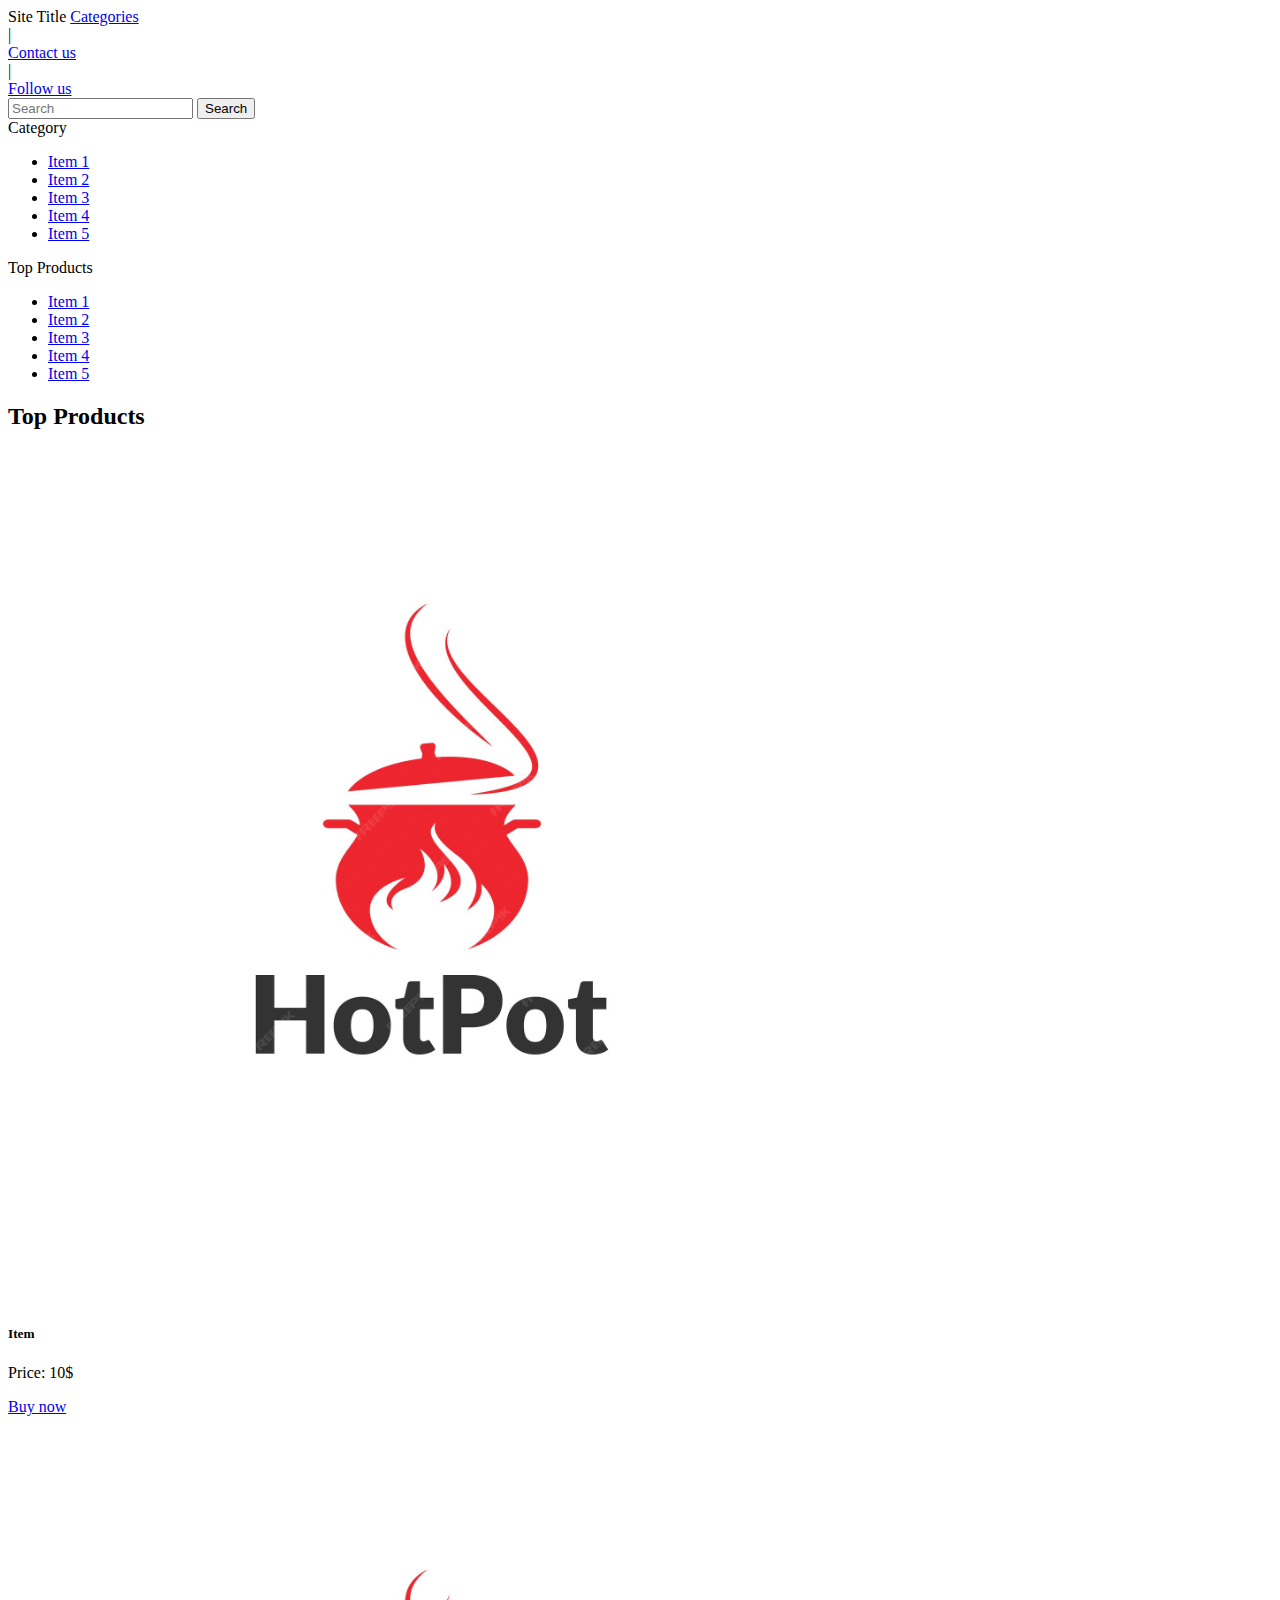
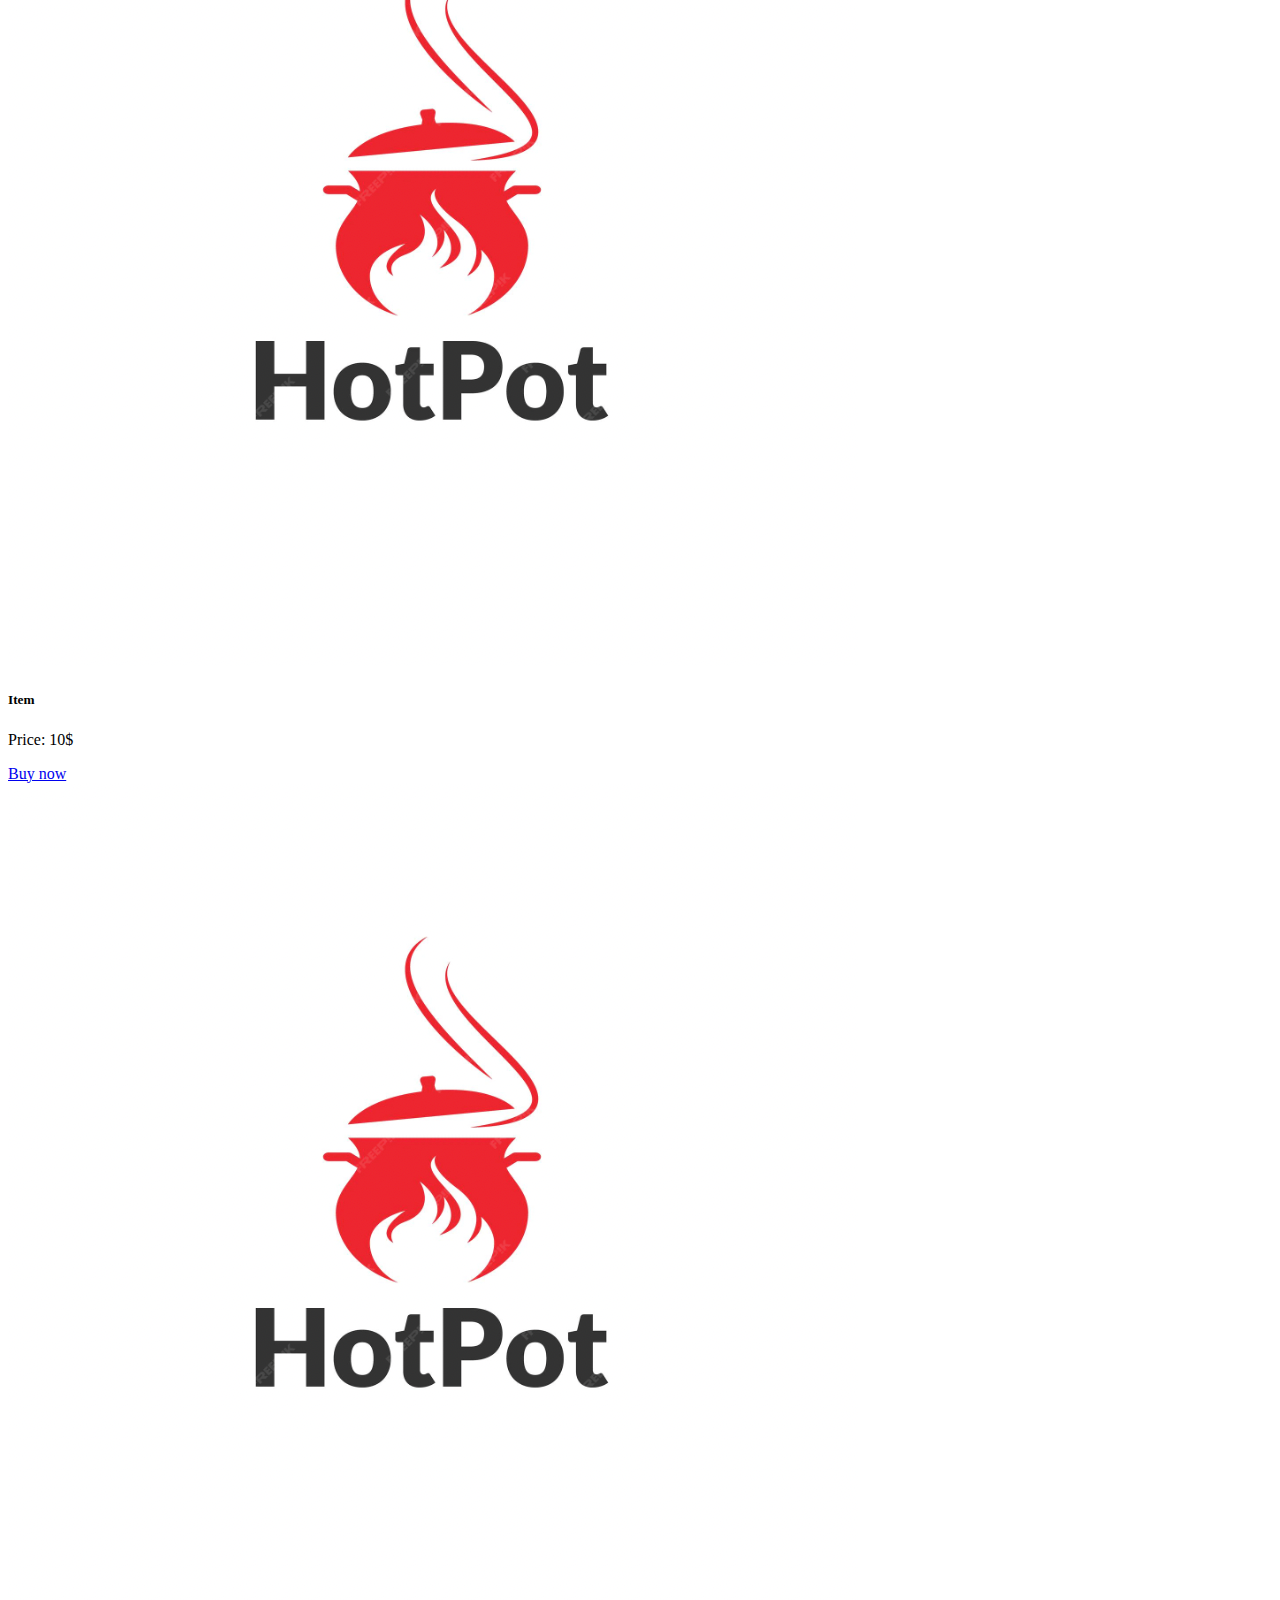
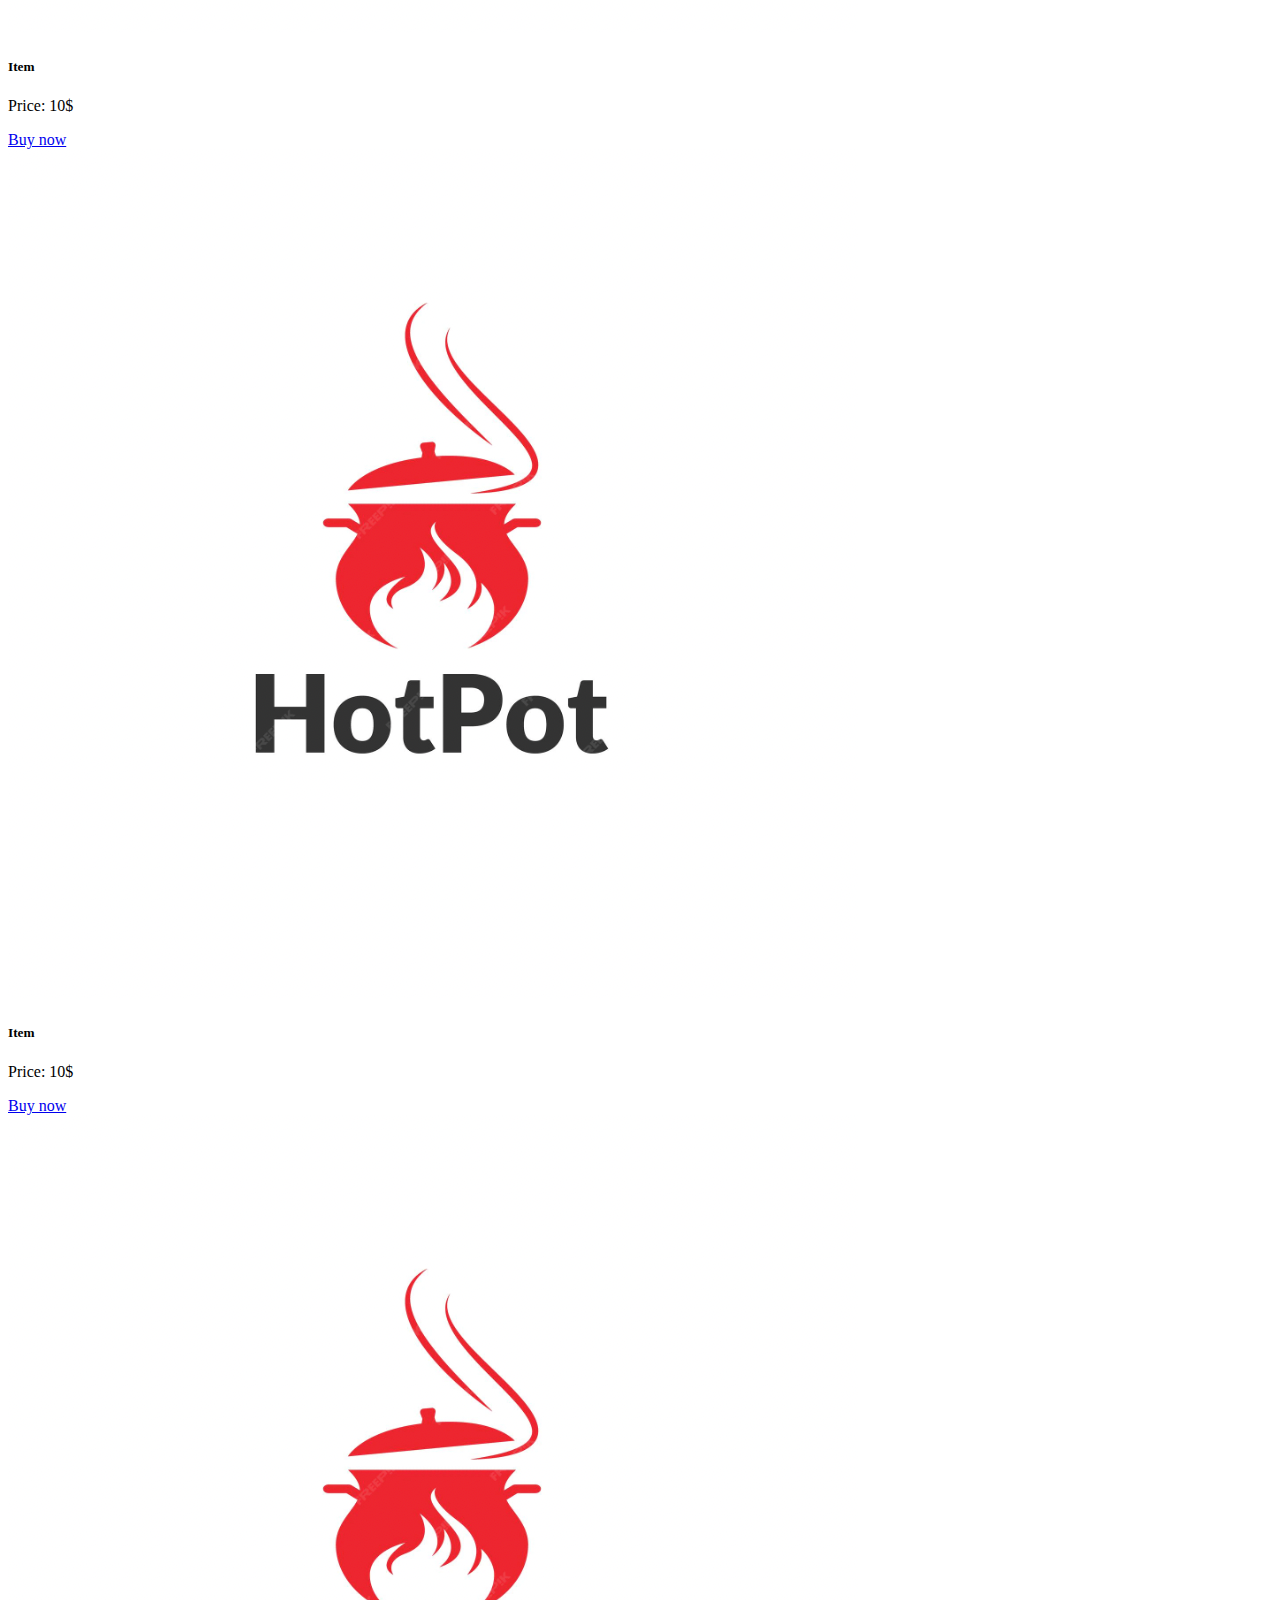
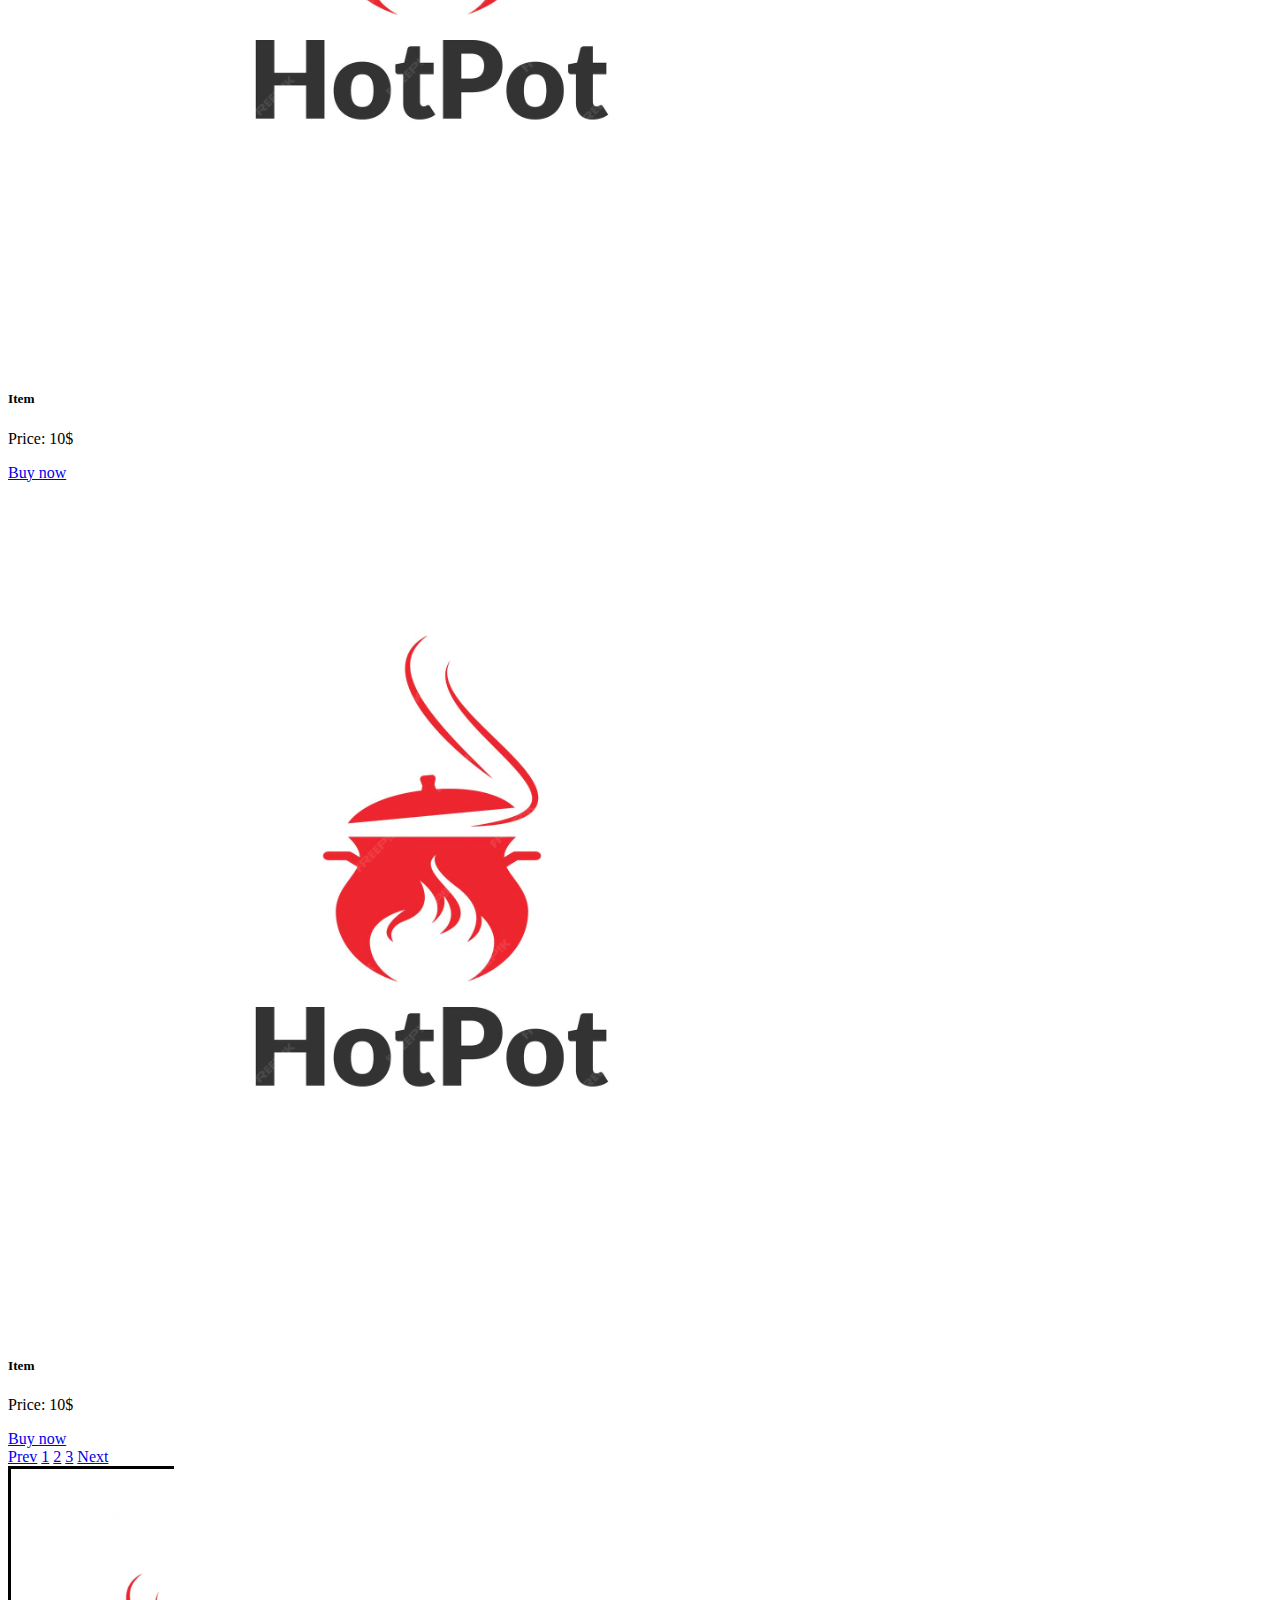
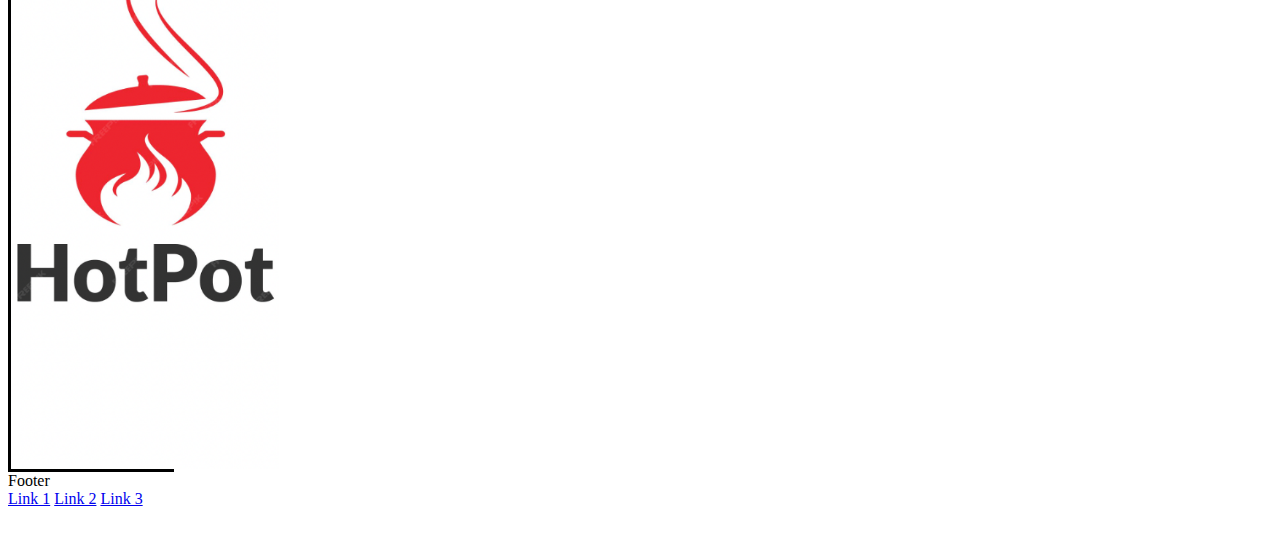
<file: lab2/phan1_bai1/index.html>
<!doctype html>
<html lang="en">
  <head>
    <meta charset="utf-8">
    <meta name="viewport" content="width=device-width, initial-scale=1">
    <title>lab2</title>
    <link href="https://cdn.jsdelivr.net/npm/bootstrap@5.2.3/dist/css/bootstrap.min.css" rel="stylesheet" integrity="sha384-rbsA2VBKQhggwzxH7pPCaAqO46MgnOM80zW1RWuH61DGLwZJEdK2Kadq2F9CUG65" crossorigin="anonymous">
  </head>

  <body>
    <div class="container">
        <div class="row">
            <div class="container-fluid">
                <nav class="navbar bg-primary">
                    <div class="container-fluid">
                      <a class="navbar-brand text-bg-primary h1">Site Title</a>
                      <a class="link text-bg-primary" href="#">Categories</a>
                      <div>|</div>
                      <a class="link text-bg-primary" href="#">Contact us</a>
                      <div>|</div>
                      <a class="link text-bg-primary" href="#">Follow us</a>
                      <form class="d-flex" role="search">
                        <input class="form-control me-2" type="search" placeholder="Search" aria-label="Search">
                        <button class="btn btn-outline-success" type="submit">Search</button>
                      </form>
                    </div>
                  </nav>
            </div>
        </div>
        <div class="row">
            <div class="col-2 bg-light">
                <div class="text-bg-secondary d-flex justify-content-center">
                    <div>Category</div>
                </div>
                <ul class="navbar-nav">
                    <li class="nav-item">
                        <a class="nav-link" href="#">Item 1</a>
                    </li>
                    <li class="nav-item">
                        <a class="nav-link" href="#">Item 2</a>
                    </li>
                    <li class="nav-item">
                        <a class="nav-link" href="#">Item 3</a>
                    </li>
                    <li class="nav-item">
                        <a class="nav-link" href="#">Item 4</a>
                    </li>
                    <li class="nav-item">
                        <a class="nav-link" href="#">Item 5</a>
                    </li>
                </ul>
                <div class="text-bg-secondary d-flex justify-content-center">
                    <div>Top Products</div>
                </div>
                <ul class="navbar-nav">
                    <li class="nav-item">
                        <a class="nav-link" href="#">Item 1</a>
                    </li>
                    <li class="nav-item">
                        <a class="nav-link" href="#">Item 2</a>
                    </li>
                    <li class="nav-item">
                        <a class="nav-link" href="#">Item 3</a>
                    </li>
                    <li class="nav-item">
                        <a class="nav-link" href="#">Item 4</a>
                    </li>
                    <li class="nav-item">
                        <a class="nav-link" href="#">Item 5</a>
                    </li>
                </ul>
            </div>
            <div class="col-8">
                <div class="container">
                    <h2>Top Products</h2>
                    <div class="row row-cols-2 row-cols-md-3 row-cols-lg-4 g-2">
                        <div class="col">
                            <div class="card" style="max-width: 10rem;">
                                <img src="ref/product.png" class="card-img-top" alt="This is a product">
                                <div class="card-body">
                                  <h5 class="card-title">Item</h5>
                                  <p class="card-text">Price: 10$</p>
                                  <a href="#" class="btn btn-primary">Buy now</a>
                                </div>
                              </div>
                        </div>

                        <div class="col">
                            <div class="card" style="max-width: 10rem;">
                                <img src="ref/product.png" class="card-img-top" alt="This is a product">
                                <div class="card-body">
                                  <h5 class="card-title">Item</h5>
                                  <p class="card-text">Price: 10$</p>
                                  <a href="#" class="btn btn-primary">Buy now</a>
                                </div>
                              </div>
                        </div>

                        <div class="col">
                            <div class="card" style="max-width: 10rem;">
                                <img src="ref/product.png" class="card-img-top" alt="This is a product">
                                <div class="card-body">
                                  <h5 class="card-title">Item</h5>
                                  <p class="card-text">Price: 10$</p>
                                  <a href="#" class="btn btn-primary">Buy now</a>
                                </div>
                              </div>
                        </div>

                        <div class="col">
                            <div class="card" style="max-width: 10rem;">
                                <img src="ref/product.png" class="card-img-top" alt="This is a product">
                                <div class="card-body">
                                  <h5 class="card-title">Item</h5>
                                  <p class="card-text">Price: 10$</p>
                                  <a href="#" class="btn btn-primary">Buy now</a>
                                </div>
                              </div>
                        </div>

                        <div class="col">
                            <div class="card" style="max-width: 10rem;">
                                <img src="ref/product.png" class="card-img-top" alt="This is a product">
                                <div class="card-body">
                                  <h5 class="card-title">Item</h5>
                                  <p class="card-text">Price: 10$</p>
                                  <a href="#" class="btn btn-primary">Buy now</a>
                                </div>
                              </div>
                        </div>

                        <div class="col">
                            <div class="card" style="max-width: 10rem;">
                                <img src="ref/product.png" class="card-img-top" alt="This is a product">
                                <div class="card-body">
                                  <h5 class="card-title">Item</h5>
                                  <p class="card-text">Price: 10$</p>
                                  <a href="#" class="btn btn-primary">Buy now</a>
                                </div>
                              </div>
                        </div>
                    </div>
                </div>
                
                <div class="container d-flex justify-content-end">
                    <div class="btn-group ">
                        <a href="#" class="btn btn-secondary">Prev</a>
                        <a href="#" class="btn btn-secondary active" aria-current="page">1</a>
                        <a href="#" class="btn btn-secondary">2</a>
                        <a href="#" class="btn btn-secondary">3</a>
                        <a href="#" class="btn btn-secondary">Next</a>
                    </div>
                </div>
            </div>
            <div class="col" style="width: 160px; height:600px; border:solid;">
                <img src="ref/ad.png" class="img-fluid" alt="This is an ad" style="height:100%; width:auto;">
            </div>
        </div>
        <div class="row text-bg-light d-flex justify-content-center" style="min-height: 5rem;">
            Footer
            <div class="container d-flex justify-content-center">
                <a href="#" class="btn btn-link active" aria-current="page">Link 1</a>
                <a href="#" class="btn btn-link">Link 2</a>
                <a href="#" class="btn btn-link">Link 3</a>
            </div>
        </div>
    </div>


    <script src="https://cdn.jsdelivr.net/npm/bootstrap@5.2.3/dist/js/bootstrap.bundle.min.js" integrity="sha384-kenU1KFdBIe4zVF0s0G1M5b4hcpxyD9F7jL+jjXkk+Q2h455rYXK/7HAuoJl+0I4" crossorigin="anonymous"></script>
  </body>
</html>
</file>
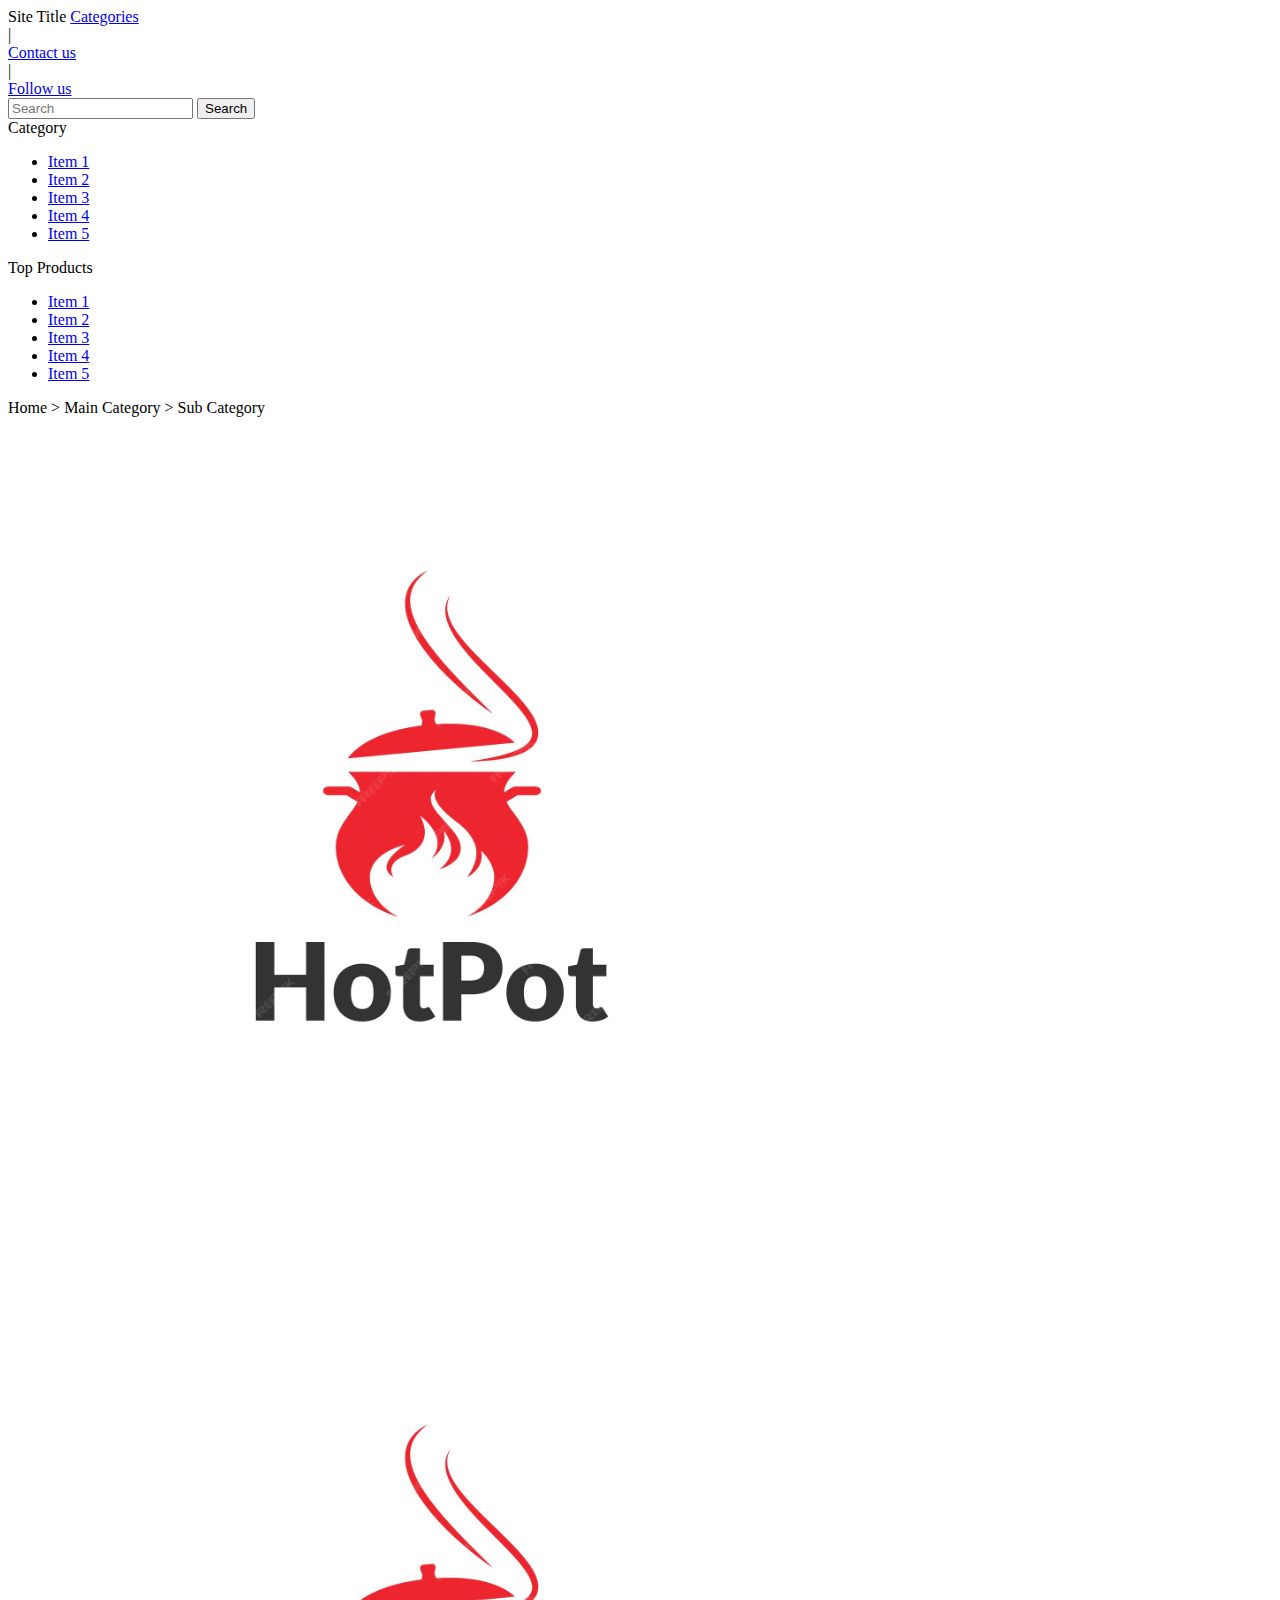
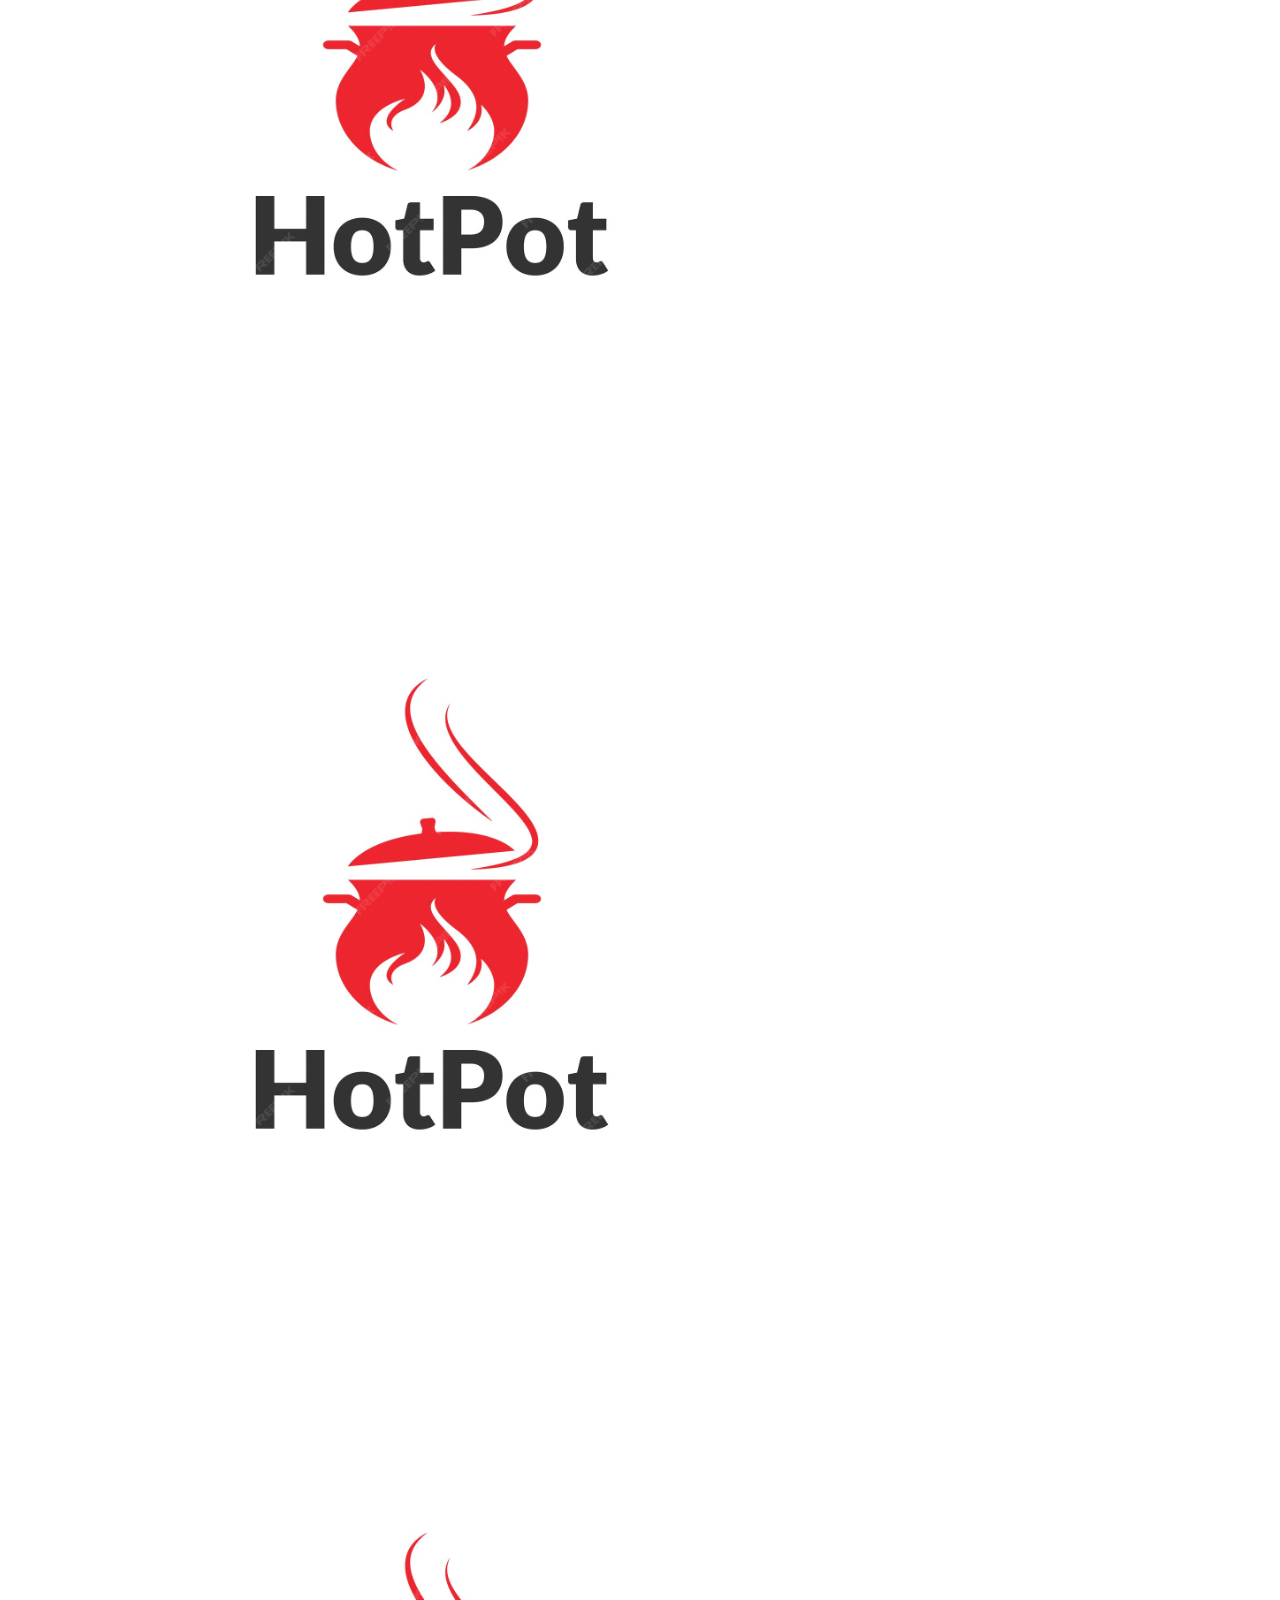
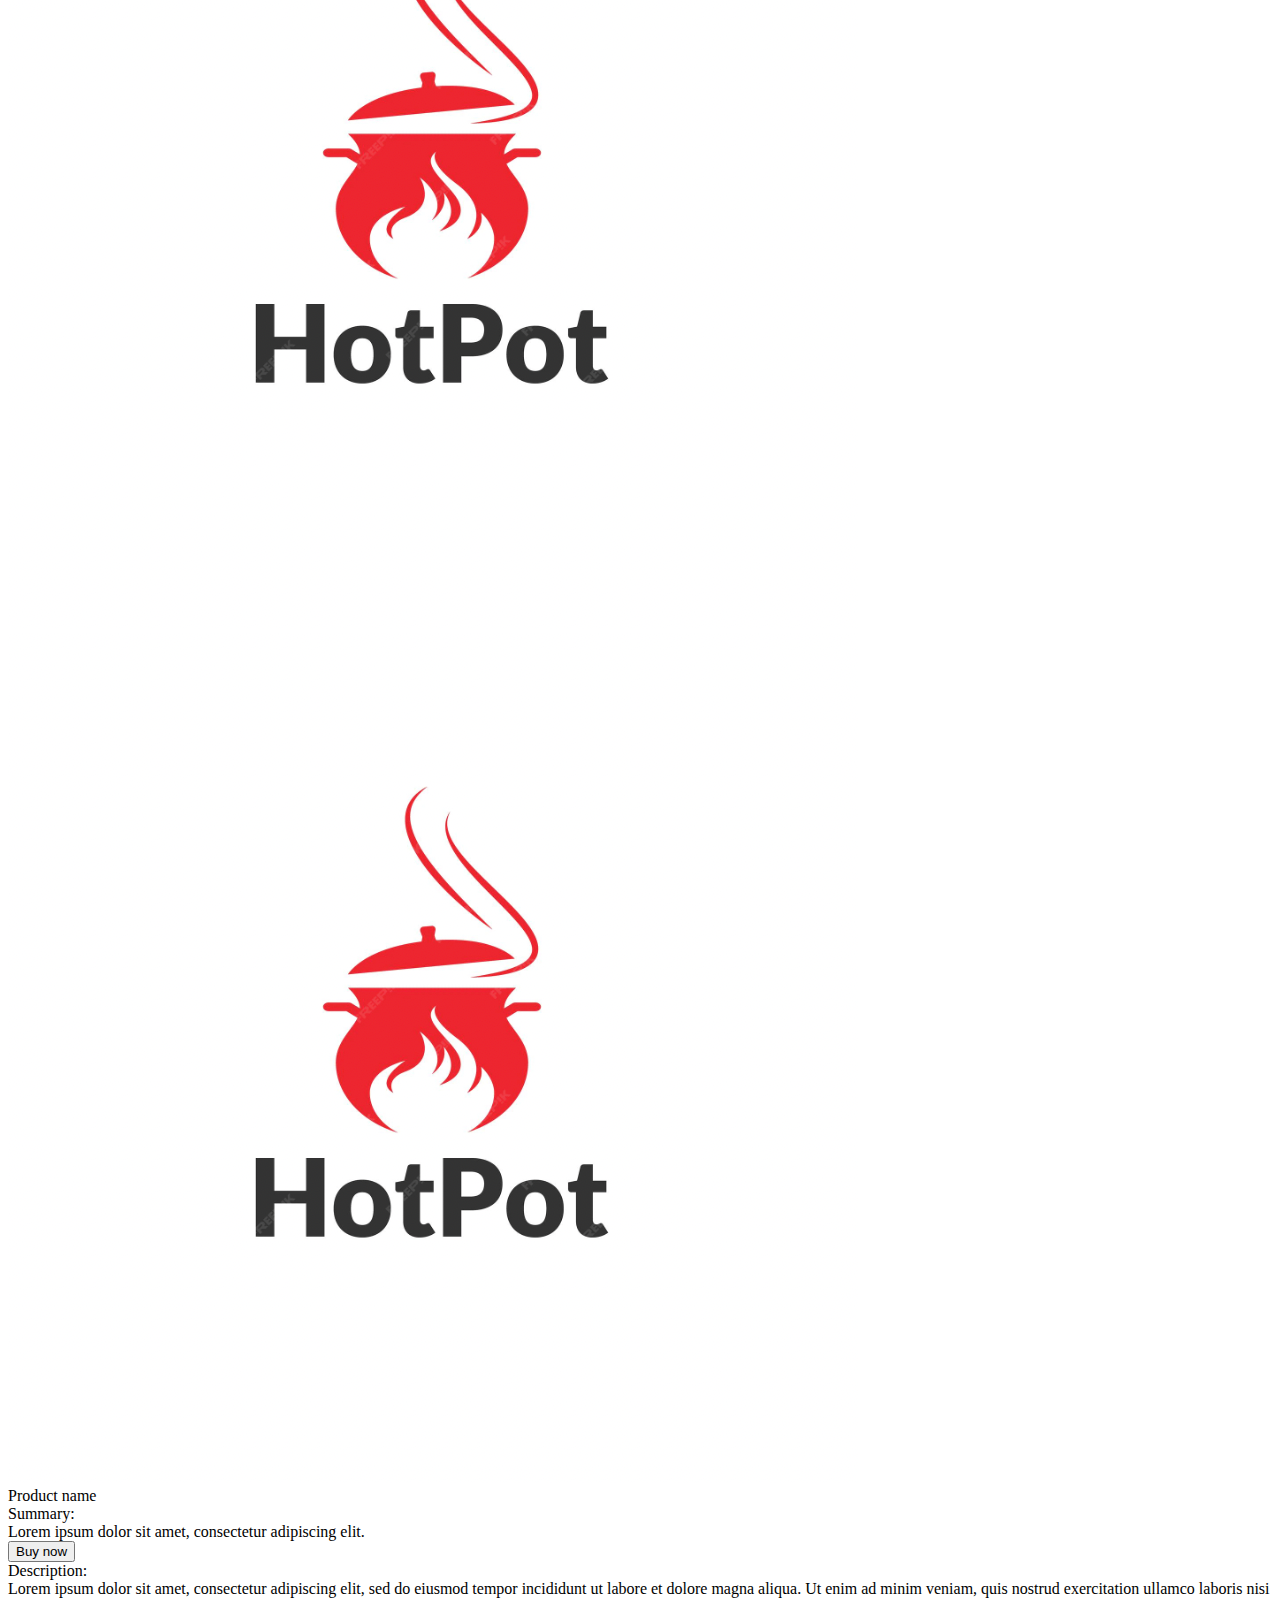
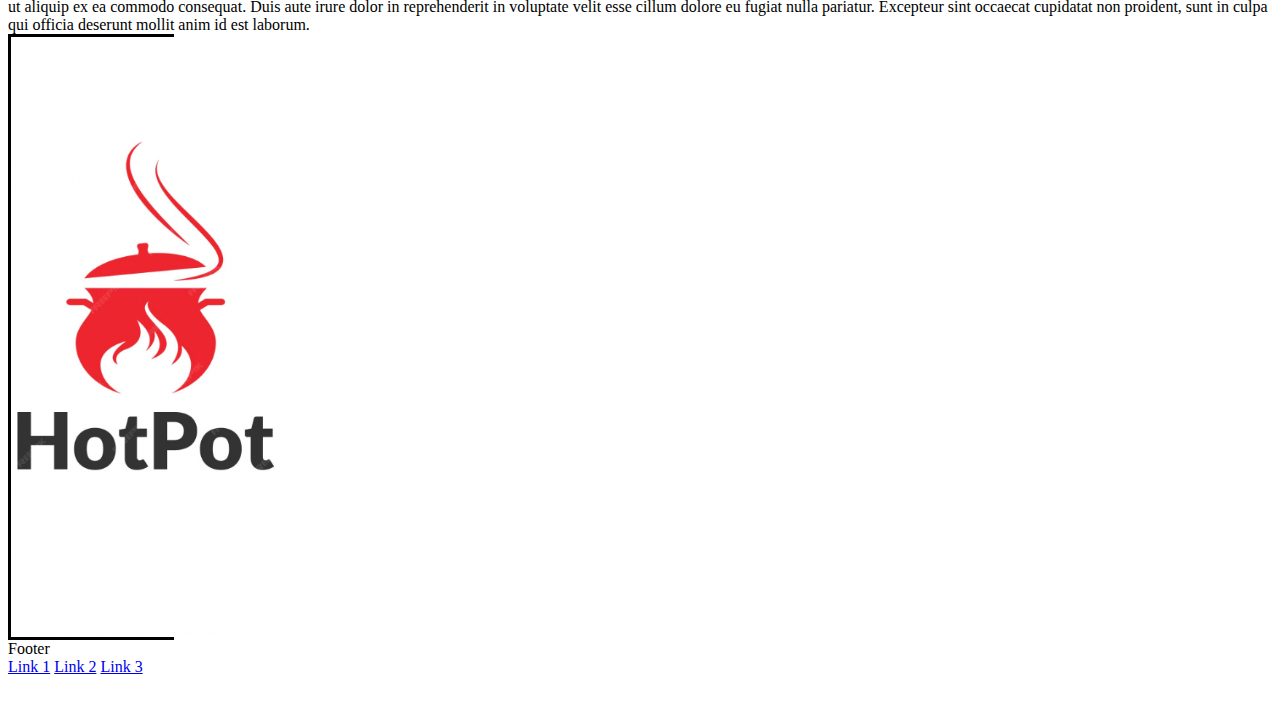
<file: lab2/phan1_bai2/index.html>
<!doctype html>
<html lang="en">
  <head>
    <meta charset="utf-8">
    <meta name="viewport" content="width=device-width, initial-scale=1">
    <title>lab2</title>
    <link href="https://cdn.jsdelivr.net/npm/bootstrap@5.2.3/dist/css/bootstrap.min.css" rel="stylesheet" integrity="sha384-rbsA2VBKQhggwzxH7pPCaAqO46MgnOM80zW1RWuH61DGLwZJEdK2Kadq2F9CUG65" crossorigin="anonymous">
  </head>

  <body>
    <div class="container">
        <div class="row">
            <div class="container-fluid">
                <nav class="navbar bg-primary">
                    <div class="container-fluid">
                      <a class="navbar-brand text-bg-primary h1">Site Title</a>
                      <a class="link text-bg-primary" href="#">Categories</a>
                      <div>|</div>
                      <a class="link text-bg-primary" href="#">Contact us</a>
                      <div>|</div>
                      <a class="link text-bg-primary" href="#">Follow us</a>
                      <form class="d-flex" role="search">
                        <input class="form-control me-2" type="search" placeholder="Search" aria-label="Search">
                        <button class="btn btn-outline-success" type="submit">Search</button>
                      </form>
                    </div>
                  </nav>
            </div>
        </div>
        <div class="row">
            <div class="col-2 bg-light">
                <div class="text-bg-secondary d-flex justify-content-center">
                    <div>Category</div>
                </div>
                <ul class="navbar-nav">
                    <li class="nav-item">
                        <a class="nav-link" href="#">Item 1</a>
                    </li>
                    <li class="nav-item">
                        <a class="nav-link" href="#">Item 2</a>
                    </li>
                    <li class="nav-item">
                        <a class="nav-link" href="#">Item 3</a>
                    </li>
                    <li class="nav-item">
                        <a class="nav-link" href="#">Item 4</a>
                    </li>
                    <li class="nav-item">
                        <a class="nav-link" href="#">Item 5</a>
                    </li>
                </ul>
                <div class="text-bg-secondary d-flex justify-content-center">
                    <div>Top Products</div>
                </div>
                <ul class="navbar-nav">
                    <li class="nav-item">
                        <a class="nav-link" href="#">Item 1</a>
                    </li>
                    <li class="nav-item">
                        <a class="nav-link" href="#">Item 2</a>
                    </li>
                    <li class="nav-item">
                        <a class="nav-link" href="#">Item 3</a>
                    </li>
                    <li class="nav-item">
                        <a class="nav-link" href="#">Item 4</a>
                    </li>
                    <li class="nav-item">
                        <a class="nav-link" href="#">Item 5</a>
                    </li>
                </ul>
            </div>
            <div class="col-8">
                <div class="container">
                    <div class="row">
                        Home > Main Category > Sub Category
                    </div>

                    <div class="row">
                        <div class="col">
                            <div class="row">
                                <img src="ref/product.png" class="img-fluid border" alt="This is a product">
                            </div>

                            <div class="row">
                                <div class="col">
                                    <img src="ref/product.png" class="img-fluid border" alt="This is a product">
                                </div>
                                <div class="col">
                                    <img src="ref/product.png" class="img-fluid border" alt="This is a product">
                                </div>
                                <div class="col">
                                    <img src="ref/product.png" class="img-fluid border" alt="This is a product">
                                </div>
                                <div class="col">
                                    <img src="ref/product.png" class="img-fluid border" alt="This is a product">
                                </div>
                            </div>
                        </div>

                        <div class="col border">
                            <div class="h3">Product name</div>
                            <div class="h6">Summary:</div>
                            <div>Lorem ipsum dolor sit amet, consectetur adipiscing elit.</div>
                            <div class="container d-flex justify-content-center position-relative bottom-0">
                                <button class="btn btn-primary">Buy now</button>
                            </div>
                        </div>
                    </div>

                    <div class="row">
                        <div class="h2">Description:</div>
                        <div>Lorem ipsum dolor sit amet, consectetur adipiscing elit, sed do eiusmod tempor incididunt ut labore et dolore magna aliqua. Ut enim ad minim veniam, quis nostrud exercitation ullamco laboris nisi ut aliquip ex ea commodo consequat. Duis aute irure dolor in reprehenderit in voluptate velit esse cillum dolore eu fugiat nulla pariatur. Excepteur sint occaecat cupidatat non proident, sunt in culpa qui officia deserunt mollit anim id est laborum.
                        </div>
                    </div>
                </div>
            </div>
            <div class="col" style="width: 160px; height:600px; border:solid;">
                <img src="ref/ad.png" class="img-fluid" alt="This is an ad" style="height:100%; width:auto;">
            </div>
        </div>
        <div class="row text-bg-light d-flex justify-content-center" style="min-height: 5rem;">
            Footer
            <div class="container d-flex justify-content-center">
                <a href="#" class="btn btn-link active" aria-current="page">Link 1</a>
                <a href="#" class="btn btn-link">Link 2</a>
                <a href="#" class="btn btn-link">Link 3</a>
            </div>
        </div>
    </div>


    <script src="https://cdn.jsdelivr.net/npm/bootstrap@5.2.3/dist/js/bootstrap.bundle.min.js" integrity="sha384-kenU1KFdBIe4zVF0s0G1M5b4hcpxyD9F7jL+jjXkk+Q2h455rYXK/7HAuoJl+0I4" crossorigin="anonymous"></script>
  </body>
</html>
</file>
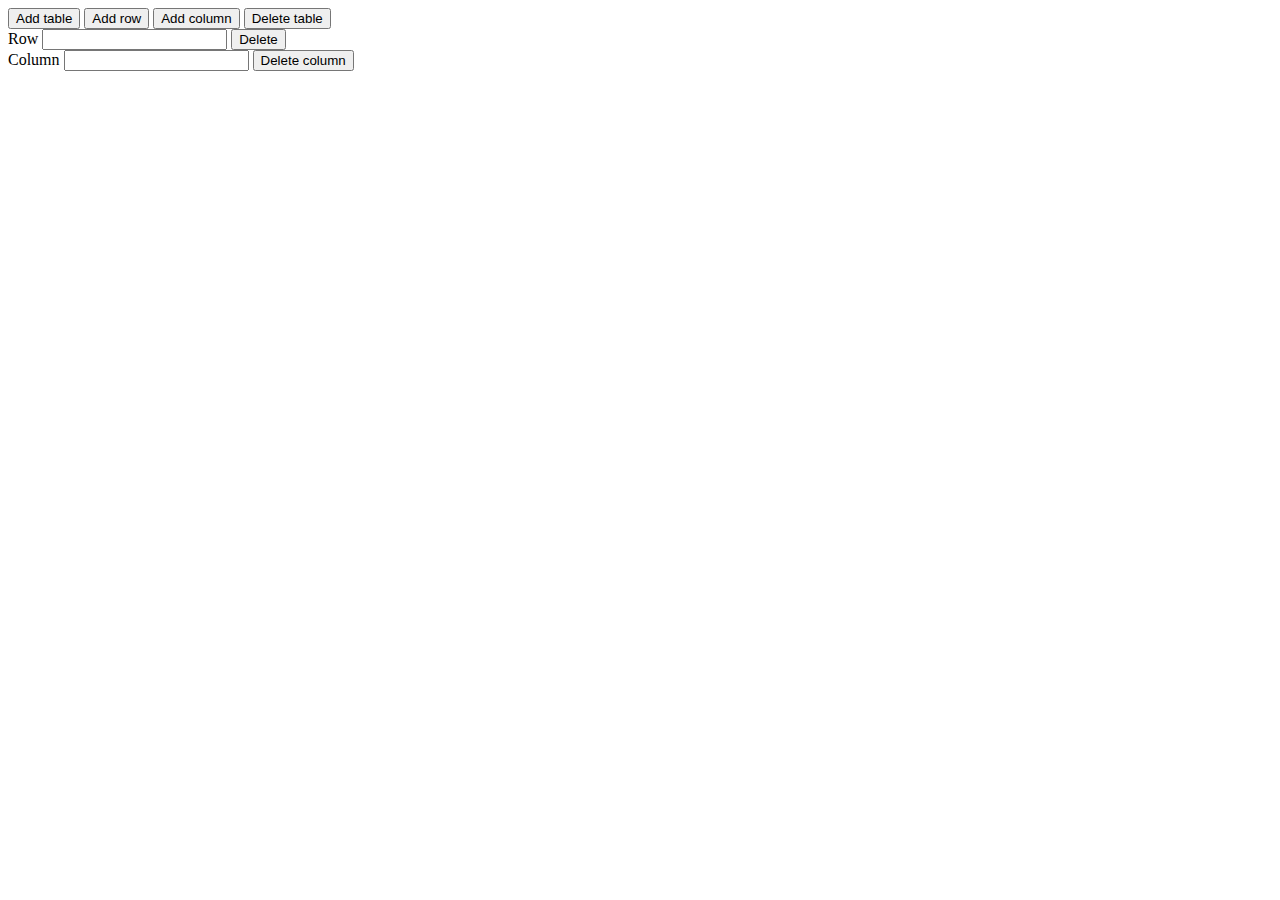
<file: lab2/phan2_bai1/index.html>
<!doctype html>
<html lang="en">
  <head>
    <meta charset="utf-8">
    <meta name="viewport" content="width=device-width, initial-scale=1">
    <title>lab2</title>
    <link href="https://cdn.jsdelivr.net/npm/bootstrap@5.2.3/dist/css/bootstrap.min.css" rel="stylesheet" integrity="sha384-rbsA2VBKQhggwzxH7pPCaAqO46MgnOM80zW1RWuH61DGLwZJEdK2Kadq2F9CUG65" crossorigin="anonymous">
    <style>
        table, th, td {
            border: 1px solid black;
            border-collapse: collapse;
        }
        th, td {
            padding: 8px;
        }
    </style>
</head>

  <body>
    <div class="container">
        <div>
            <button class="btn btn-primary" onclick="createTable()">Add table</button>
            <button class="btn btn-primary" onclick="addRow()">Add row</button>
            <button class="btn btn-primary" onclick="addColumn()">Add column</button>
            <button class="btn btn-primary" onclick="deleteTable()">Delete table</button>
            <div class="input-group">
                <span class="input-group-text" id="basic-addon1">Row</span>
                <input type="text" id="rowIndex">
                <button class="btn btn-primary" onclick="deleteRow()">Delete</button>
            </div>
            <div class="input-group">
                <span class="input-group-text" id="basic-addon1">Column</span>
                <input type="text" id="colIndex">
                <button class="btn btn-primary" onclick="deleteColumn()">Delete column</button>
            </div>    
            
            
        </div>
        <div class="row" id="table-container">
        </div>
    </div>

    <script src="https://cdn.jsdelivr.net/npm/bootstrap@5.2.3/dist/js/bootstrap.bundle.min.js" integrity="sha384-kenU1KFdBIe4zVF0s0G1M5b4hcpxyD9F7jL+jjXkk+Q2h455rYXK/7HAuoJl+0I4" crossorigin="anonymous"></script>
    <script type="text/javascript">
        let table;
        function createTable() {
            deleteTable();
            
            table = document.createElement('table');
            for (let i = 0; i < 2; i++) {
                const row = table.insertRow();
                for (let j = 0; j < 2; j++) {
                    const cell = row.insertCell();
                }
            }

            document.getElementById('table-container').appendChild(table);
        }

        function deleteTable() {
            const tableContainer = document.getElementById('table-container');
            tableContainer.innerHTML = '';
            table = null;
        }

        function addRow() {
            if (!table) {
                alert('Create a table first!');
                return;
            }

            const row = table.insertRow();
            const colCount = table.rows[0].cells.length;
            for (let i = 0; i < colCount; i++) {
                const cell = row.insertCell();
            }
        }

        function addColumn() {
            if (!table) {
                alert('Create a table first!');
                return;
            }

            for (let i = 0; i < table.rows.length; i++) {
                const cell = table.rows[i].insertCell();
            }
        }

    function deleteRow() {
        if (!table) {
            alert('Create a table first!');
            return;
        }

        const rowIndex = parseInt(document.getElementById('rowIndex').value);
        if (isNaN(rowIndex) || rowIndex < 1 || rowIndex > table.rows.length) {
            alert('Invalid row index');
            return;
        }

        table.deleteRow(rowIndex - 1);
    }

    function deleteColumn() {
        if (!table) {
            alert('Create a table first!');
            return;                     
        }

        const colIndex = parseInt(document.getElementById('colIndex').value);
        if (isNaN(colIndex) || colIndex < 1 || colIndex > table.rows[0].cells.length) {
            alert('Invalid column index');
            return;
        }

        for (let i = 0; i < table.rows.length; i++) {
            table.rows[i].deleteCell(colIndex - 1);
        }
    }                       
    </script>
  </body>
</html>
</file>
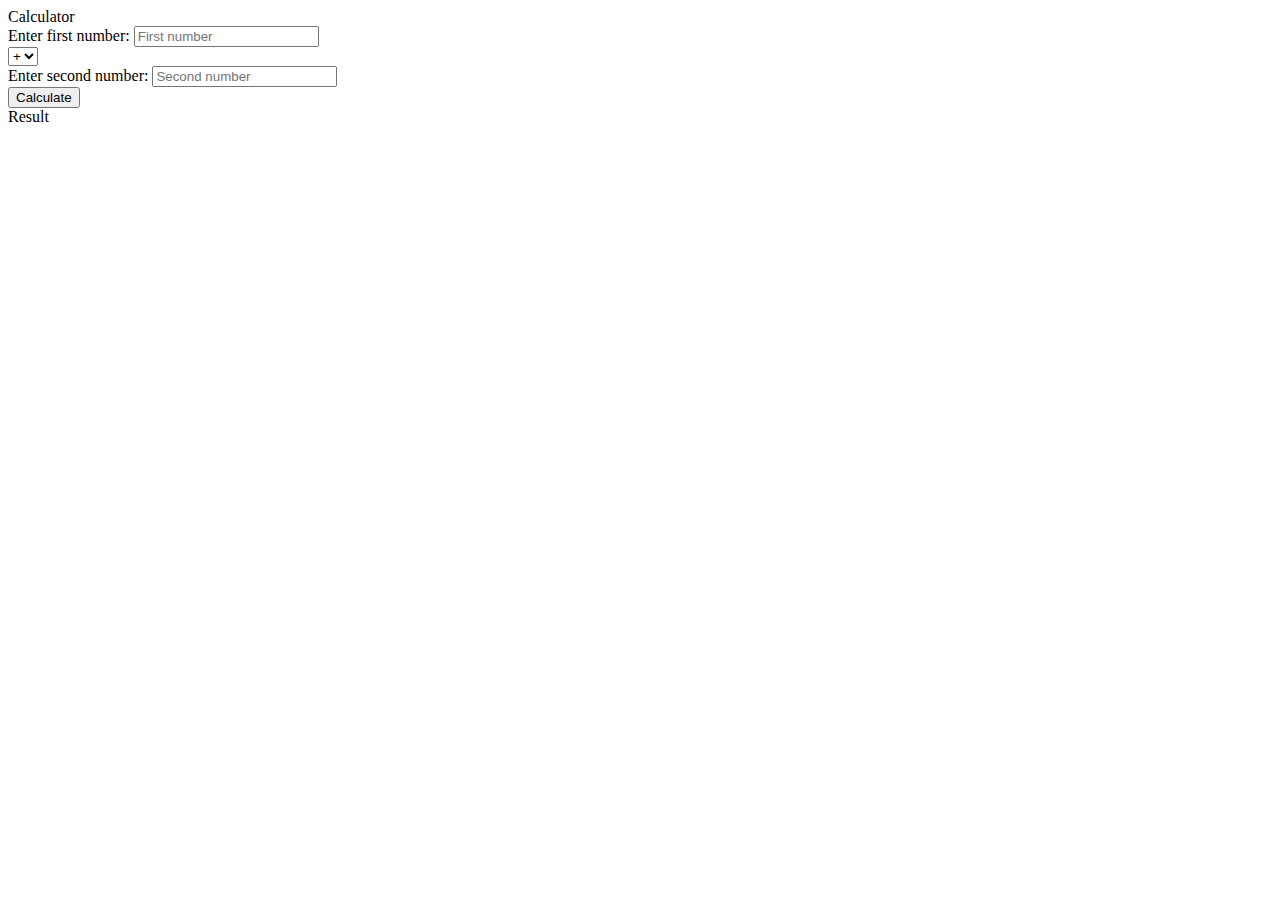
<file: lab2/phan2_bai2/index.html>
<!doctype html>
<html lang="en">
  <head>
    <meta charset="utf-8">
    <meta name="viewport" content="width=device-width, initial-scale=1">
    <title>lab2</title>
    <link href="https://cdn.jsdelivr.net/npm/bootstrap@5.2.3/dist/css/bootstrap.min.css" rel="stylesheet" integrity="sha384-rbsA2VBKQhggwzxH7pPCaAqO46MgnOM80zW1RWuH61DGLwZJEdK2Kadq2F9CUG65" crossorigin="anonymous">
</head>

  <body>
    <div class="container">
        <div>
            <div class="h1">Calculator</div>
            <form id="calculator-form" onsubmit="return false;">
                <div class="input-group mb-3">
                    <span class="input-group-text">Enter first number:</span>
                    <input type="text" id="num1" class="form-control" placeholder="First number" required>
                </div>

                <select class="form-select mb-3" id="operation">
                    <option value="add">+</option>
                    <option value="subtract">-</option>
                    <option value="multiply">x</option>
                    <option value="divide">÷</option>
                    <option value="power">^</option>
                </select>
                
                <div class="input-group mb-3">
                    <span class="input-group-text">Enter second number:</span>
                    <input type="text" id="num2" class="form-control" placeholder="Second number" required>
                </div>
            
                <button type="button" class="btn btn-success mb-3" onclick="calculate()">Calculate</button>
            </form>

            <div class="input-group mb-3">
                <span class="input-group-text" id="result">Result</span>
            </div>
             
        </div>
    </div>

    <script src="https://cdn.jsdelivr.net/npm/bootstrap@5.2.3/dist/js/bootstrap.bundle.min.js" integrity="sha384-kenU1KFdBIe4zVF0s0G1M5b4hcpxyD9F7jL+jjXkk+Q2h455rYXK/7HAuoJl+0I4" crossorigin="anonymous"></script>
    <script type="text/javascript">
        function calculate() {
            const num1 = eval(document.getElementById('num1').value);
            const num2 = parseFloat(document.getElementById('num2').value);
            const operation = document.getElementById('operation').value;

            // Check if the input numbers are valid
            if (isNaN(num1) || isNaN(num2)) {
                document.getElementById('result').innerHTML = "Please enter valid numbers!";
                return;
            }

            let result;

            switch (operation) {
                case 'add':
                result = num1 + num2;
                break;
                case 'subtract':
                result = num1 - num2;
                break;
                case 'multiply':
                result = num1 * num2;
                break;
                case 'divide':
                if (num2 === 0) {
                    document.getElementById('result').innerHTML = "Cannot divide by zero!";
                    return;
                }
                result = num1 / num2;
                break;
                case 'power':
                result = Math.pow(num1, num2);
                break;
                default:
                result = "Invalid operation";
            }

            document.getElementById('result').innerHTML = `${result}`;
    }               
    </script>
  </body>
</html>
</file>
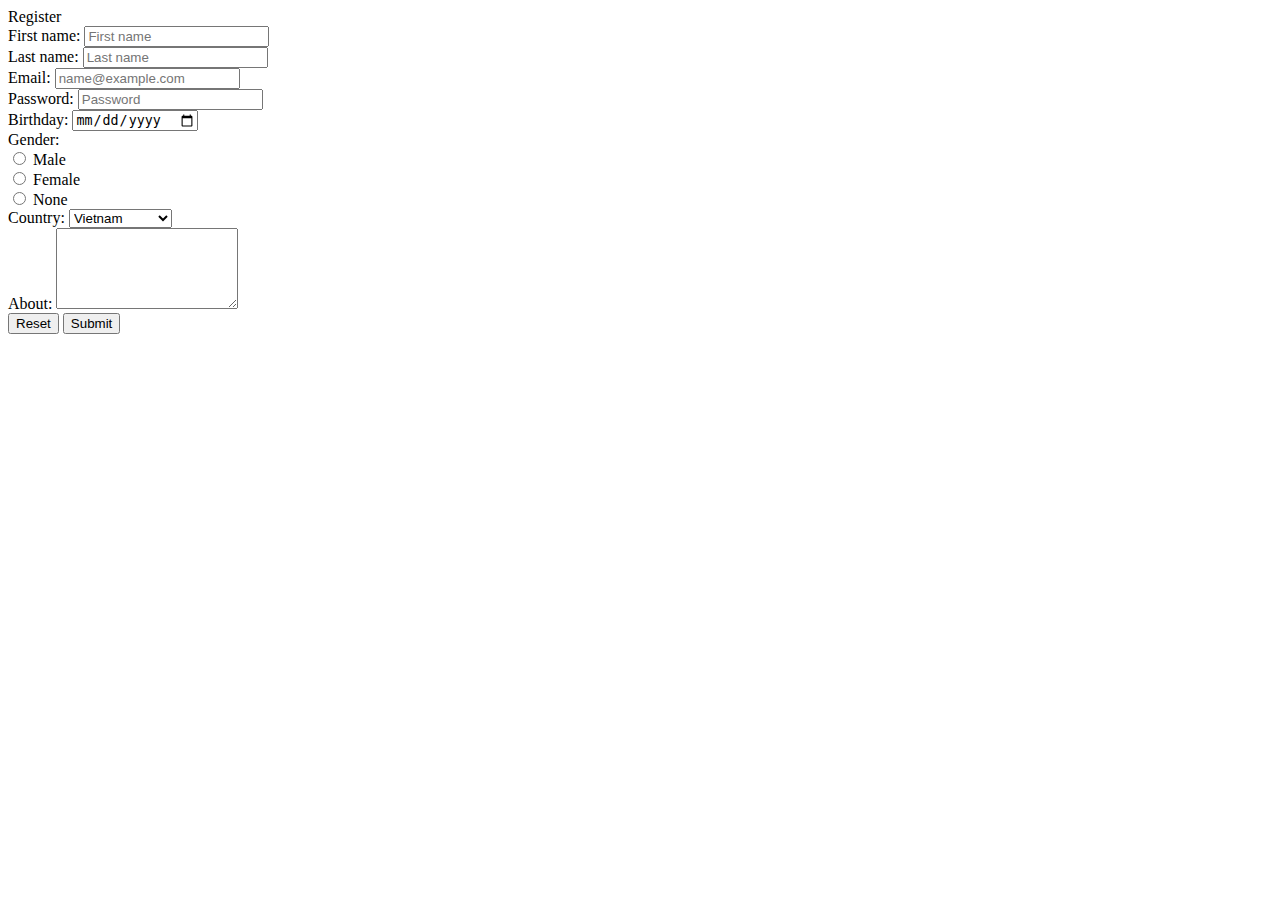
<file: lab2/phan2_bai3/index.html>
<!doctype html>
<html lang="en">
  <head>
    <meta charset="utf-8">
    <meta name="viewport" content="width=device-width, initial-scale=1">
    <title>lab2</title>
    <link href="https://cdn.jsdelivr.net/npm/bootstrap@5.2.3/dist/css/bootstrap.min.css" rel="stylesheet" integrity="sha384-rbsA2VBKQhggwzxH7pPCaAqO46MgnOM80zW1RWuH61DGLwZJEdK2Kadq2F9CUG65" crossorigin="anonymous">
</head>

  <body>
    <div class="container">
        <div>
            <div class="h1">Register</div>
            <form id="calculator-form" onsubmit="return false;">
                <div class="input-group mb-3">
                    <span class="input-group-text">First name:</span>
                    <input type="text" id="first_name" class="form-control" placeholder="First name" >
                </div>

                <div class="input-group mb-3">
                    <span class="input-group-text">Last name:</span>
                    <input type="text" id="last_name" class="form-control" placeholder="Last name" >
                </div>

                <div class="input-group mb-3">
                    <span class="input-group-text">Email:</span>
                    <input type="text" id="email" class="form-control" placeholder="name@example.com" >
                </div>

                <div class="input-group mb-3">
                    <span class="input-group-text">Password:</span>
                    <input type="password" id="password" class="form-control" placeholder="Password" >
                </div>

                <div class="input-group mb-3">
                    <span class="input-group-text">Birthday:</span>
                    <input type="date" id="birthday" class="form-select" name="birthday">
                </div>
                
                <span>Gender:</span>
                <div class="form-check form-check-inline">
                    <input class="form-check-input" type="radio" name="gender" id="male">
                    <label class="form-check-label" for="male">
                    Male
                    </label>
                </div>
                <div class="form-check form-check-inline mb-3">
                    <input class="form-check-input" type="radio" name="gender" id="female">
                    <label class="form-check-label" for="female">
                    Female
                    </label>
                </div>

                <div class="form-check form-check-inline mb-3">
                    <input class="form-check-input" type="radio" name="gender" id="none">
                    <label class="form-check-label" for="none">
                    None
                    </label>
                </div>
                
                <div>
                    <label for="country">Country:</label>
                    <select id="country" class="form-select mb-3">
                        <option value="vn">Vietnam</option>
                        <option value="au">Australia</option>
                        <option value="us">United States</option>
                        <option value="in">India</option>
                        <option value="ot">Other</option>
                    </select>
                </div>
                

                <div class="mb-3">
                    <label for="exampleFormControlTextarea1" class="form-label">About:</label>
                    <textarea class="form-control" id="about" rows="5"></textarea>
                </div>

                <button type="button" class="btn btn-danger mb-3" onclick="resetForm()">Reset</button>
                <button type="button" class="btn btn-success mb-3" onclick="submitForm()">Submit</button>
            </form>

             
        </div>
    </div>

    <script src="https://cdn.jsdelivr.net/npm/bootstrap@5.2.3/dist/js/bootstrap.bundle.min.js" integrity="sha384-kenU1KFdBIe4zVF0s0G1M5b4hcpxyD9F7jL+jjXkk+Q2h455rYXK/7HAuoJl+0I4" crossorigin="anonymous"></script>
    <script type="text/javascript">
        function submitForm() {
            const firstName = document.getElementById("first_name").value.trim();
            const lastName = document.getElementById("last_name").value.trim();
            const email = document.getElementById("email").value.trim();
            const password = document.getElementById("password").value.trim();
            const birthday = document.getElementById("birthday").value;
            const gender = document.querySelector('input[name="gender"]:checked');
            const country = document.getElementById("country").value;
            const about = document.getElementById("about").value.trim();

            // Validate first name
            if (firstName.length < 2 || firstName.length > 30) {
                alert("First name must be between 2 and 30 characters.");
                return;
            }

            // Validate last name
            if (lastName.length < 2 || lastName.length > 30) {
                alert("Last name must be between 2 and 30 characters.");
                return;
            }

            const emailPattern = /^[a-zA-Z0-9._-]+@[a-zA-Z0-9.-]+\.[a-zA-Z]$/;
            if (!emailPattern.test(email)) {
                alert("Please enter a valid email.");
                return;
            }

            if (password.length < 2 || password.length > 30) {
                alert("Password must be between 2 and 30 characters.");
                return;
            }

            if (birthday === "") {
                alert("Please select a birthday.");
                return;
            }

            if (!gender) {
                alert("Please select a gender.");
                return;
            }

            if (about.length > 10000) {
                alert("About section should not exceed 10000 characters.");
                return;
            }

            alert("Complete!");
        }

        function resetForm() {
            document.getElementById("first_name").value = "";
            document.getElementById("last_name").value = "";
            document.getElementById("email").value = "";
            document.getElementById("password").value = "";
            document.getElementById("birthday").value = "";
            document.getElementById("country").value = "vn";
            document.getElementById("about").value = "";
            
            const genderRadios = document.querySelectorAll('input[name="gender"]');
            genderRadios.forEach(radio => radio.checked = false);
        }
    </script>
  </body>
</html>
</file>
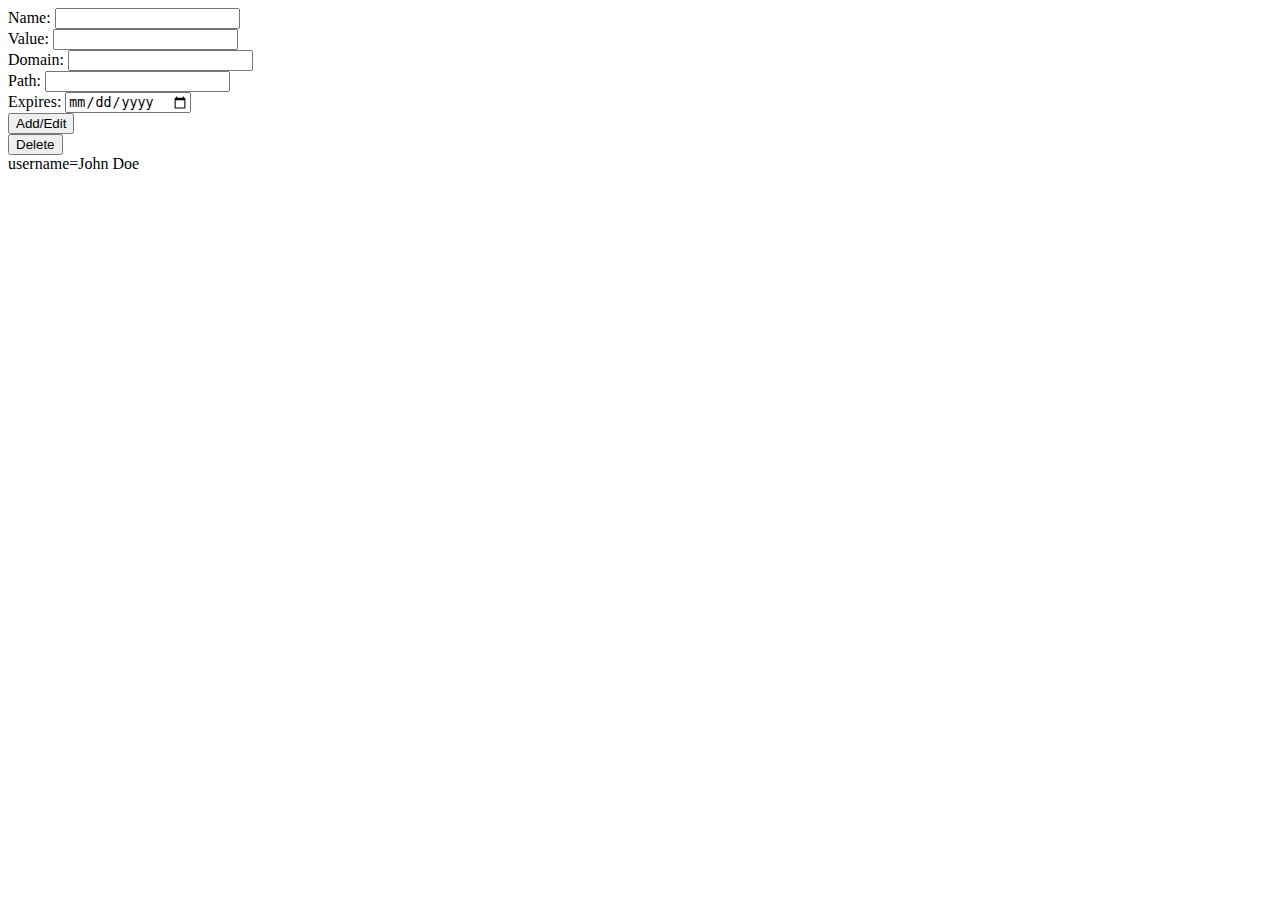
<file: lab4/phan1_bai2/index.html>
<!doctype html>
<html lang="en">
  <head>
    <meta charset="utf-8">
    <meta name="viewport" content="width=device-width, initial-scale=1">
    <title>lab4</title>
    <link href="https://cdn.jsdelivr.net/npm/bootstrap@5.2.3/dist/css/bootstrap.min.css" rel="stylesheet" integrity="sha384-rbsA2VBKQhggwzxH7pPCaAqO46MgnOM80zW1RWuH61DGLwZJEdK2Kadq2F9CUG65" crossorigin="anonymous">
    <script src="https://code.jquery.com/jquery-3.6.0.min.js"></script>
  </head>

  <body>
    <div class="container">
        <div class="row">
            <div class="input-group mb-3">
                    <span class="input-group-text">Name:</span>
                    <input type="text" id="name" class="form-control">
            </div>
        </div>
        <div class="row">
            <div class="input-group mb-3">
                    <span class="input-group-text">Value:</span>
                    <input type="text" id="value" class="form-control">
            </div>
        </div>
        <div class="row">
            <div class="input-group mb-3">
                    <span class="input-group-text">Domain:</span>
                    <input type="text" id="domain" class="form-control">
            </div>
        </div>
        <div class="row">
            <div class="input-group mb-3">
                    <span class="input-group-text">Path:</span>
                    <input type="text" id="path" class="form-control">
            </div>
        </div>
        <div class="row">
            <div class="input-group mb-3">
                    <span class="input-group-text">Expires:</span>
                    <input type="date" id="expires" class="form-control">
            </div>
        </div>
        <div class="row">
            <button type="button" class="btn btn-primary mb-3" onclick="addCookie()">Add/Edit</button>
        </div>

        <div class="row">
            <button type="button" class="btn btn-primary mb-3" onclick="deleteCookie()">Delete</button>
        </div>

        <div class="row" id="list">
        </div>
    </div>

    <script>
    document.cookie = "username=John Doe; expires=Thu, 18 Dec 2033 12:00:00 UTC";
    document.cookie = "testh=8; Expires= Fri, 01 Jan 2026 00:00:00 GMT";
    </script>

    <script>
    document.getElementById('list').innerHTML=listCookies();

    function listCookies() {
        var theCookies = document.cookie.split(';');
        var aString = '';
        for (var i = 1 ; i <= theCookies.length; i++) {
            aString += theCookies[i-1] + "\n" + "<br>";
    }
        return aString;
    }

    function addCookie() {
        const name = document.getElementById('name').value;
        const val = document.getElementById('value').value;
        const domain = document.getElementById('domain').value;
        const path = document.getElementById('path').value;
        const date = new Date(document.getElementById('expires').value);

        cookies = name + "=" + val;

        if (domain.length > 0)
            cookies += "; domain=" + domain;
        
        if (path.length > 0)
            cookies += "; path=" + path;

        if (date)
            cookies += "; expires=" + date.toGMTString();

        document.cookie = cookies;
        document.getElementById('list').innerHTML=listCookies();
    }  
    
    function deleteCookie() {
        const name = document.getElementById('name').value;
        const date = new Date();
        date.setTime(date.getTime()-(24*60*60*1000));


        cookies = name + "=";
        cookies += "; expires=" + date.toGMTString();

        document.cookie = cookies;
        document.getElementById('list').innerHTML=listCookies();
    }  
    </script>

  </body>
</html>
</file>
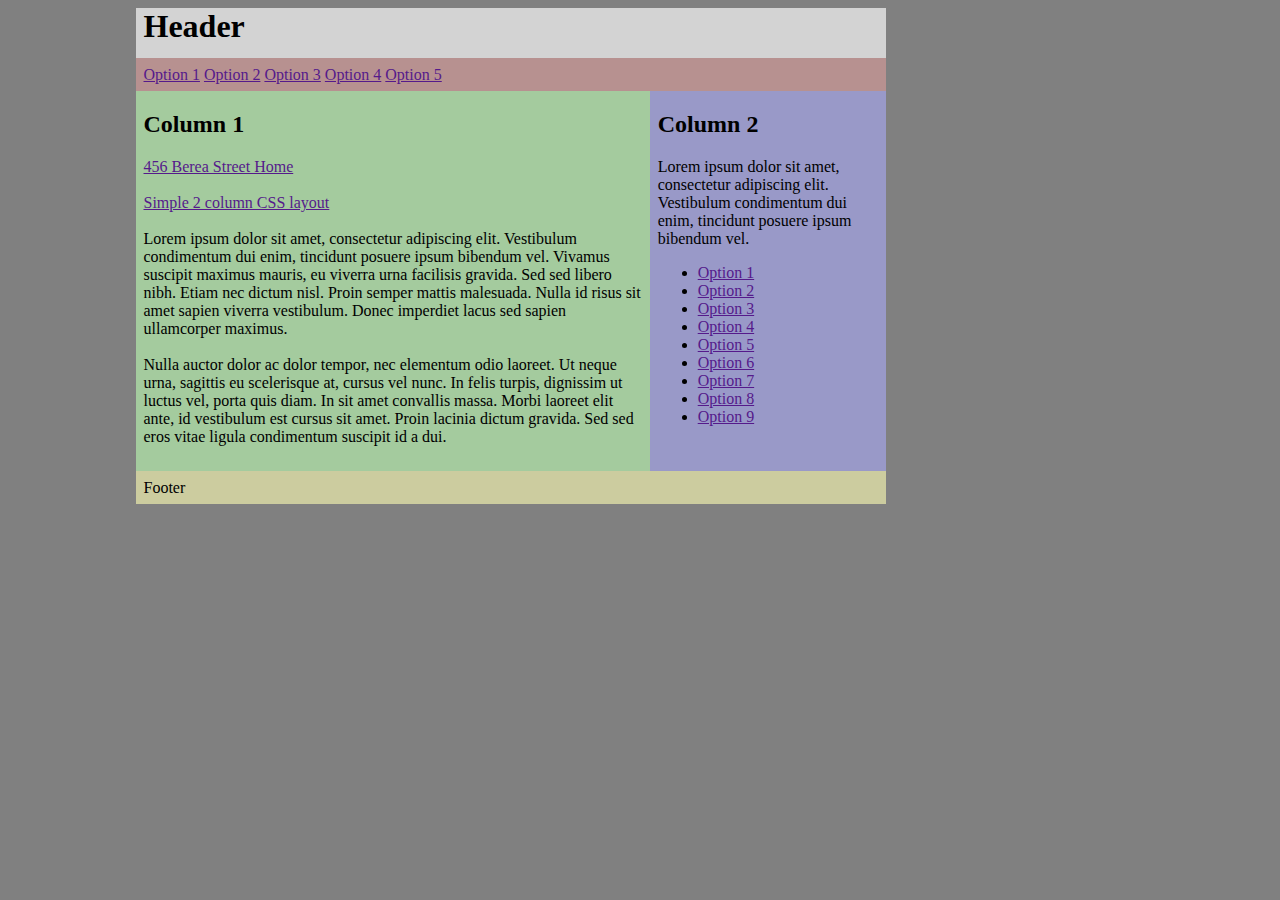
<file: lab1/lab1_2/phan2_bai3/bai3.html>
<!DOCTYPE html>
<html>
    <head>
        <title>example</title>
        <link rel="stylesheet" href="style3.css">
    </head>
    <body class="page">
        <div class="container">
            <h1>Header</h1>
            <div class="option">
                <a href="">Option 1</a>
                <a href="">Option 2</a>
                <a href="">Option 3</a>
                <a href="">Option 4</a>
                <a href="">Option 5</a>
            </div>

            <div class="content">
                <div class="col1">
                    <h2>Column 1</h2>
                    <a href="">456 Berea Street Home</a>
                    <br>
                    <br>
                    <a href="">Simple 2 column CSS layout</a>
                    <br>
                    <br>
                    <div>
                        Lorem ipsum dolor sit amet, consectetur adipiscing elit. Vestibulum condimentum dui enim, tincidunt posuere ipsum bibendum vel. Vivamus suscipit maximus mauris, eu viverra urna facilisis gravida. Sed sed libero nibh. Etiam nec dictum nisl. Proin semper mattis malesuada. Nulla id risus sit amet sapien viverra vestibulum. Donec imperdiet lacus sed sapien ullamcorper maximus.
                    </div>
                    <br>
                    <div>
                        Nulla auctor dolor ac dolor tempor, nec elementum odio laoreet. Ut neque urna, sagittis eu scelerisque at, cursus vel nunc. In felis turpis, dignissim ut luctus vel, porta quis diam. In sit amet convallis massa. Morbi laoreet elit ante, id vestibulum est cursus sit amet. Proin lacinia dictum gravida. Sed sed eros vitae ligula condimentum suscipit id a dui.
                    </div>
                    <br>
                </div>
                <div class="col2">
                    <h2>Column 2</h2>
                    <div>
                        Lorem ipsum dolor sit amet, consectetur adipiscing elit. Vestibulum condimentum dui enim, tincidunt posuere ipsum bibendum vel.
                    </div>
                    <ul>
                        <li><a href="">Option 1</a></li>
                        <li><a href="">Option 2</a></li>
                        <li><a href="">Option 3</a></li>
                        <li><a href="">Option 4</a></li>
                        <li><a href="">Option 5</a></li>
                        <li><a href="">Option 6</a></li>
                        <li><a href="">Option 7</a></li>
                        <li><a href="">Option 8</a></li>
                        <li><a href="">Option 9</a></li>
                    </ul>
                </div>
            </div>
            <div class="footer">Footer</div>
        </div>
    </body>
    
</html>
</file>
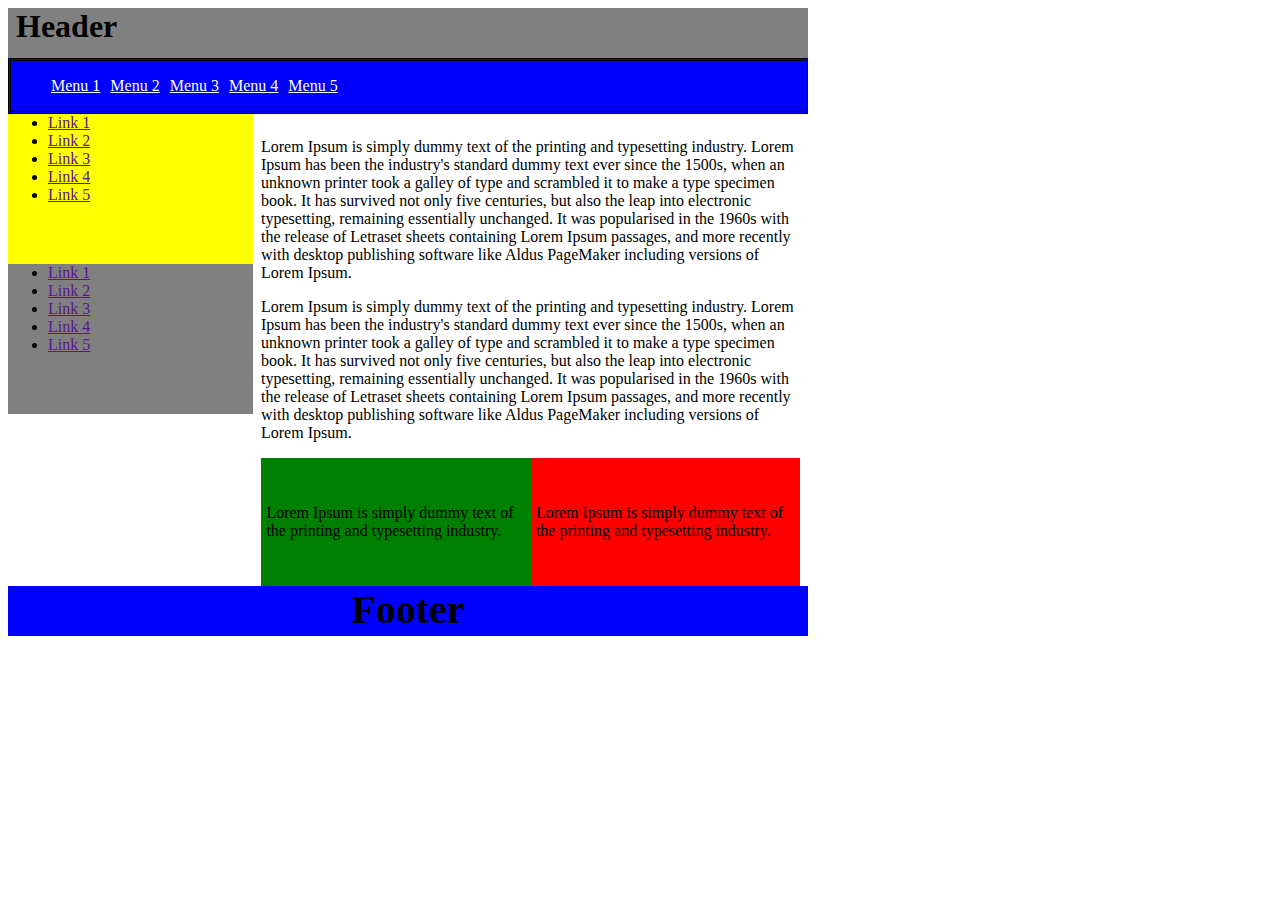
<file: lab1/lab1_2/phan2_bai4/bai4.html>
<!DOCTYPE html>
<html>
    <head>
        <title>example</title>
        <link rel="stylesheet" href="style4.css">
    </head>
    <body class="page">
        <div class="container">
            <h1>Header</h1>
            <div class="menu">
                <a href="">Menu 1</a>
                <a href="">Menu 2</a>
                <a href="">Menu 3</a>
                <a href="">Menu 4</a>
                <a href="">Menu 5</a>
            </div>

            <div class="content">
                <div class="link_container">
                    <ul class="link l1">
                        <li><a href="">Link 1</a></li>
                        <li><a href="">Link 2</a></li>
                        <li><a href="">Link 3</a></li>
                        <li><a href="">Link 4</a></li>
                        <li><a href="">Link 5</a></li>
                    </ul>
                    <ul class="link l2">
                        <li><a href="">Link 1</a></li>
                        <li><a href="">Link 2</a></li>
                        <li><a href="">Link 3</a></li>
                        <li><a href="">Link 4</a></li>
                        <li><a href="">Link 5</a></li>
                    </ul>
                </div>
                <div class="text_container">
                    <div class="main">
                        <p>Lorem Ipsum is simply dummy text of the printing and typesetting industry. Lorem Ipsum has been the industry's standard dummy text ever since the 1500s, when an unknown printer took a galley of type and scrambled it to make a type specimen book. It has survived not only five centuries, but also the leap into electronic typesetting, remaining essentially unchanged. It was popularised in the 1960s with the release of Letraset sheets containing Lorem Ipsum passages, and more recently with desktop publishing software like Aldus PageMaker including versions of Lorem Ipsum.</p>
                        <p>Lorem Ipsum is simply dummy text of the printing and typesetting industry. Lorem Ipsum has been the industry's standard dummy text ever since the 1500s, when an unknown printer took a galley of type and scrambled it to make a type specimen book. It has survived not only five centuries, but also the leap into electronic typesetting, remaining essentially unchanged. It was popularised in the 1960s with the release of Letraset sheets containing Lorem Ipsum passages, and more recently with desktop publishing software like Aldus PageMaker including versions of Lorem Ipsum.</p>
                    </div>
                    <div class="subtext_container">
                        <div class="subtext st1">
                            Lorem Ipsum is simply dummy text of the printing and typesetting industry.
                        </div>
                        <div class="subtext st2">
                            Lorem Ipsum is simply dummy text of the printing and typesetting industry.
                        </div>
                    </div>
                </div>
            </div>
            <div class="footer">Footer</div>
        </div>
    </body>
    
</html>
</file>
<file: lab1/lab1_2/phan2_bai3/style3.css>
.page {
    background-color: grey;
    
    padding-left: 10%;
}

.container {
    width: 750px;
}

h1 {
    height: 50px;
    background-color: lightgray;
    margin: 0;
    text-justify: center;
    padding-left: 1%;
}

.option {
    background-color: rgb(183,145,144);
    padding: 1%;
}

.content {
    display: flex;
}

.col1 {
    width: 520px;
    background-color: rgb(164,203,158);
    padding: 0 1% 1% 1%;
}

.col2 {
    width: 230px;
    background-color: rgb(153,153,200);
    padding: 0 1% 1% 1%;
}

.footer {
    background-color: rgb(204,204,159);
    padding: 1%;
}
</file>
<file: lab1/lab1_2/phan2_bai4/style4.css>
.container {
    width: 800px;
}

h1 {
    height: 50px;
    background-color: gray;
    margin: 0;
    padding-left: 1%;
}

.menu {
    height: 50px;
    background-color: blue;
    border-style: double;
    display: flex;
    padding-left: 5%;
}

.menu a {
    display: inline-flex;
    align-items: center;
    color: white;
    padding-right: 10px;
}

.content {
    display: inline-flex;
    margin: 0;
}

.link_container {
    width: 250px;
    margin: 0;
}

.link {
    margin: 0;
    height: 150px;
}

.l1 {
    background-color: yellow;
}

.l2 {
    background-color: gray;
}

.text_container {
    width: 550px;
    margin: 0;
    padding: 1% 1% 0 1%;
}

.subtext_container {
    display: flex;
}    

.subtext {
    height: 128px;
    display: flex;
    align-items: center;
    padding-left: 1%;
}

.st1 {
    background-color: green;
}

.st2 {
    background-color: red;
}

.footer {
    margin: 0;
    height: 50px;
    font-weight: bold;
    font-size: 40px;
    background-color: blue;
    text-align: center;
    text-justify: center;
}
</file>
